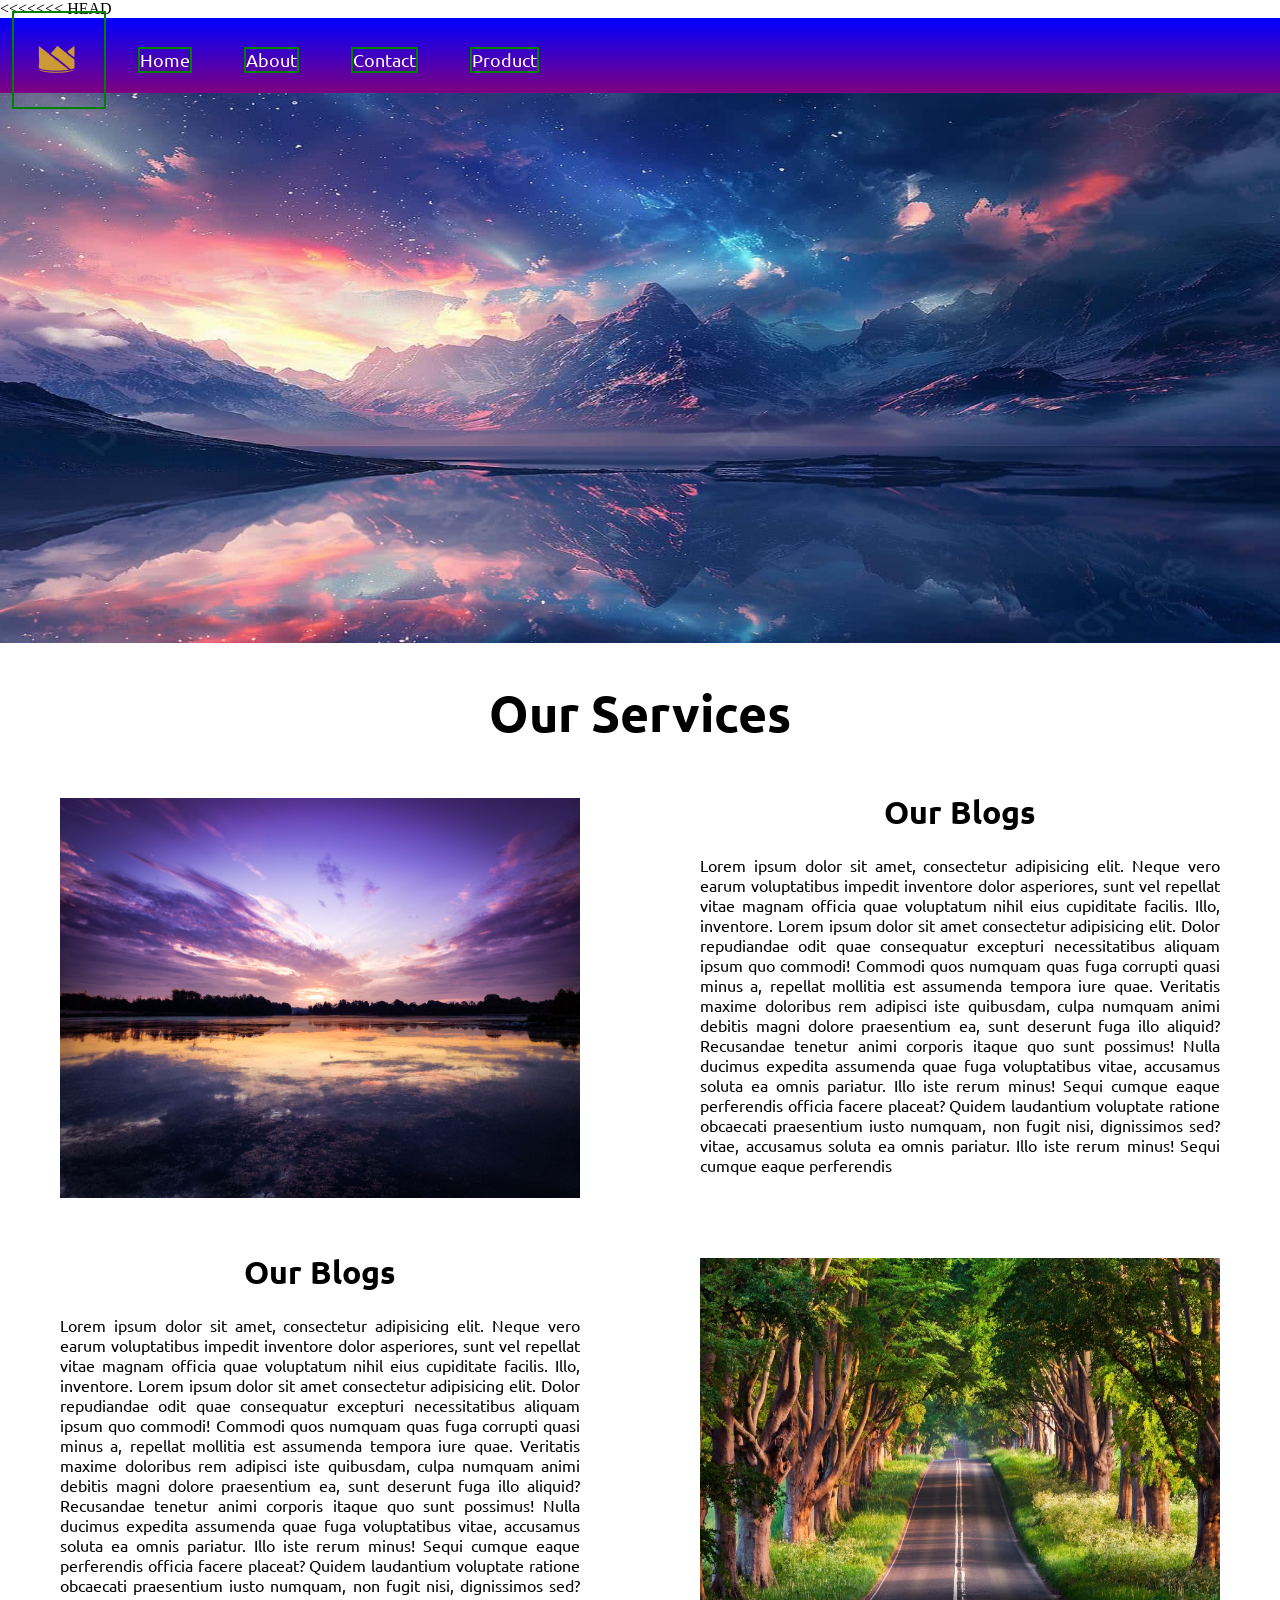
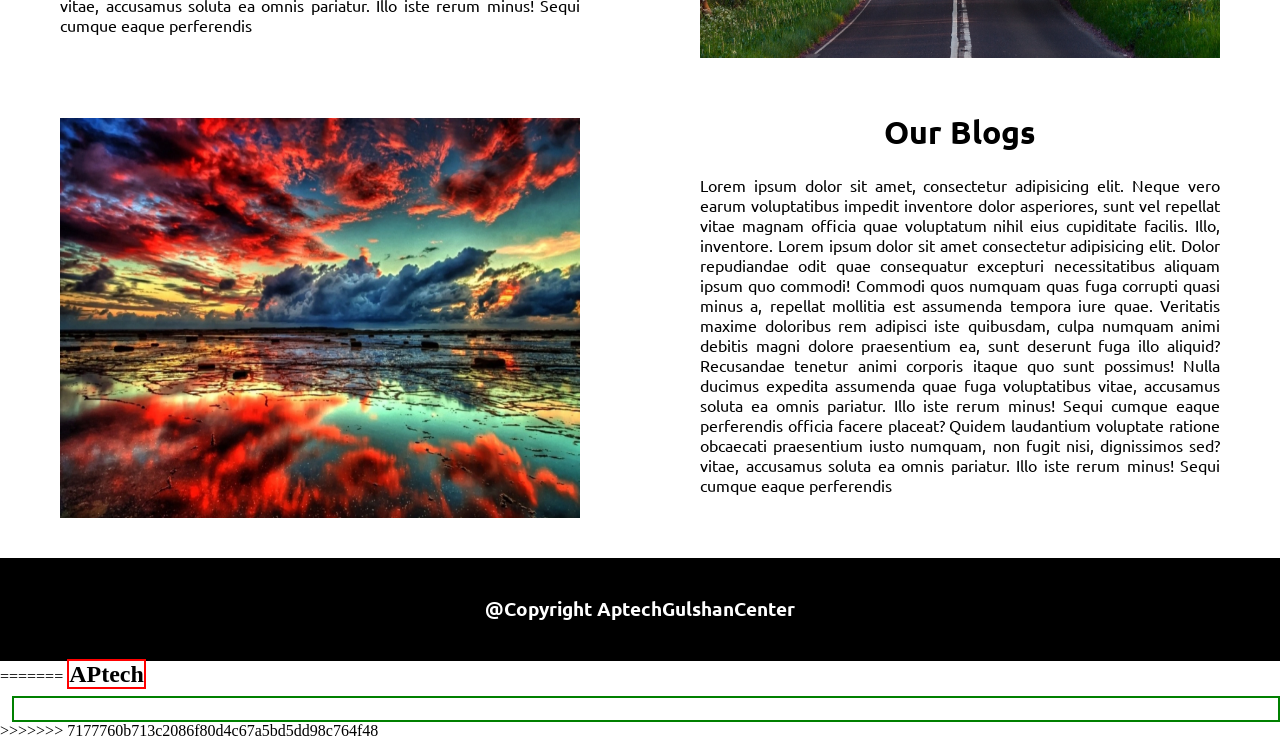
<file: index.html>
<!doctype html>
<html lang="en">
  <head>
    <meta charset="UTF-8" />
    <meta name="viewport" content="width=device-width, initial-scale=1.0" />
    <title>Document</title>
<<<<<<< HEAD
    <link rel="stylesheet" href="css/style.css" />
  </head>
  <body>
    <!-- Navbar Start -->

    <nav class="navbar">
      
        <a href=""><img src="images/logo.png" class="logo" alt="" /></a>
      
      <li><a href="">Home</a></li>
      <li><a href="">About</a></li>
      <li><a href="">Contact</a></li>
      <li><a href="">Product</a></li>
    </nav>

    <!-- Navbar end -->
    <!-- Banner image Start -->
    <img src="images/2.jpg" class="banner-img" alt="" />
    <!-- Banner image End -->

    <!-- blog start -->
    <h1 class="head1">Our Services</h1>

    <div class="row">
      <div class="column">
        <img src="images/3.jpg" class="img1" alt="" />
      </div>
      <div class="column a">
        <h1 class="head2">Our Blogs</h1>
        <p class="p1">
          Lorem ipsum dolor sit amet, consectetur adipisicing elit. Neque vero
          earum voluptatibus impedit inventore dolor asperiores, sunt vel
          repellat vitae magnam officia quae voluptatum nihil eius cupiditate
          facilis. Illo, inventore. Lorem ipsum dolor sit amet consectetur
          adipisicing elit. Dolor repudiandae odit quae consequatur excepturi
          necessitatibus aliquam ipsum quo commodi! Commodi quos numquam quas
          fuga corrupti quasi minus a, repellat mollitia est assumenda tempora
          iure quae. Veritatis maxime doloribus rem adipisci iste quibusdam,
          culpa numquam animi debitis magni dolore praesentium ea, sunt deserunt
          fuga illo aliquid? Recusandae tenetur animi corporis itaque quo sunt
          possimus! Nulla ducimus expedita assumenda quae fuga voluptatibus
          vitae, accusamus soluta ea omnis pariatur. Illo iste rerum minus!
          Sequi cumque eaque perferendis officia facere placeat? Quidem
          laudantium voluptate ratione obcaecati praesentium iusto numquam, non
          fugit nisi, dignissimos sed? vitae, accusamus soluta ea omnis
          pariatur. Illo iste rerum minus! Sequi cumque eaque perferendis
        </p>
      </div>
    </div>

    <div class="row">
      <div class="column a">
        <h1 class="head2">Our Blogs</h1>
        <p class="p1">
          Lorem ipsum dolor sit amet, consectetur adipisicing elit. Neque vero
          earum voluptatibus impedit inventore dolor asperiores, sunt vel
          repellat vitae magnam officia quae voluptatum nihil eius cupiditate
          facilis. Illo, inventore. Lorem ipsum dolor sit amet consectetur
          adipisicing elit. Dolor repudiandae odit quae consequatur excepturi
          necessitatibus aliquam ipsum quo commodi! Commodi quos numquam quas
          fuga corrupti quasi minus a, repellat mollitia est assumenda tempora
          iure quae. Veritatis maxime doloribus rem adipisci iste quibusdam,
          culpa numquam animi debitis magni dolore praesentium ea, sunt deserunt
          fuga illo aliquid? Recusandae tenetur animi corporis itaque quo sunt
          possimus! Nulla ducimus expedita assumenda quae fuga voluptatibus
          vitae, accusamus soluta ea omnis pariatur. Illo iste rerum minus!
          Sequi cumque eaque perferendis officia facere placeat? Quidem
          laudantium voluptate ratione obcaecati praesentium iusto numquam, non
          fugit nisi, dignissimos sed? vitae, accusamus soluta ea omnis
          pariatur. Illo iste rerum minus! Sequi cumque eaque perferendis
        </p>
      </div>

      <div class="column">
        <img src="images/4.jpg" class="img1" alt="" />
      </div>
    </div>

    <div class="row">
      <div class="column">
        <img src="images/1.jpg" class="img1" alt="" />
      </div>
      <div class="column a">
        <h1 class="head2">Our Blogs</h1>
        <p class="p1">
          Lorem ipsum dolor sit amet, consectetur adipisicing elit. Neque vero
          earum voluptatibus impedit inventore dolor asperiores, sunt vel
          repellat vitae magnam officia quae voluptatum nihil eius cupiditate
          facilis. Illo, inventore. Lorem ipsum dolor sit amet consectetur
          adipisicing elit. Dolor repudiandae odit quae consequatur excepturi
          necessitatibus aliquam ipsum quo commodi! Commodi quos numquam quas
          fuga corrupti quasi minus a, repellat mollitia est assumenda tempora
          iure quae. Veritatis maxime doloribus rem adipisci iste quibusdam,
          culpa numquam animi debitis magni dolore praesentium ea, sunt deserunt
          fuga illo aliquid? Recusandae tenetur animi corporis itaque quo sunt
          possimus! Nulla ducimus expedita assumenda quae fuga voluptatibus
          vitae, accusamus soluta ea omnis pariatur. Illo iste rerum minus!
          Sequi cumque eaque perferendis officia facere placeat? Quidem
          laudantium voluptate ratione obcaecati praesentium iusto numquam, non
          fugit nisi, dignissimos sed? vitae, accusamus soluta ea omnis
          pariatur. Illo iste rerum minus! Sequi cumque eaque perferendis
        </p>
      </div>
    </div>

    <!-- blog end -->



    <!-- footer start -->

    <footer>
        <h3 class="txt">@Copyright AptechGulshanCenter</h3>
    </footer>
    <!-- footer end -->
=======
    <link rel="stylesheet" href="style.css" />
    <style>
      /* type selector */
      /* h1{
            border: 2px solid green;
        } */
      /* .abcd{
            color: red;
        }
        #abc{
            color: green;
        } */

      /* *{
            font-family: Arial, Helvetica, sans-serif;
        }
        h2{
            color: green;
        } */

      /* h2{
            width: 70%;
            border: 2px solid red;
        } */
      /* .container {
        background-image: url(img3.jpg);
        width: 100%;
        height: 500px;
        background-size: cover;
        background-position: center;
        display: none;
      } */

      h2{
        border: 2px solid red;
        display: inline;
      }
          a{
        border: 2px solid green;
        display: block;
      }
    </style>
  </head>
  <body>

 <h2>APtech</h2>
 <a href="https://www.google.com/">go lto link</a>



    <!-- <div class="container">
      <h1>Talha</h1>
      <p>
        Lorem ipsum dolor sit amet consectetur adipisicing elit. Quas
        exercitationem autem omnis fugit porro iusto expedita at deserunt, non
        fuga, distinctio minus? Placeat laboriosam distinctio repellendus cum
        tempora temporibus quasi?
        </p>
    </div> -->

    <!-- <h2>APtech</h2> -->
    <!-- <p>aptech</p>
    <b>aptech</b> -->

    <!--   attribute="property:property-value;" -->
    <!-- <h1>aptech</h1>
    <h1 class="abcd" id="abc">aptech</h1>
    <h1>aptech</h1>
    <h1>aptech</h1>
    <h1 class="abcd">aptech</h1>
    <h1>aptech</h1> -->
>>>>>>> 7177760b713c2086f80d4c67a5bd5dd98c764f48
  </body>
</html>
</file>
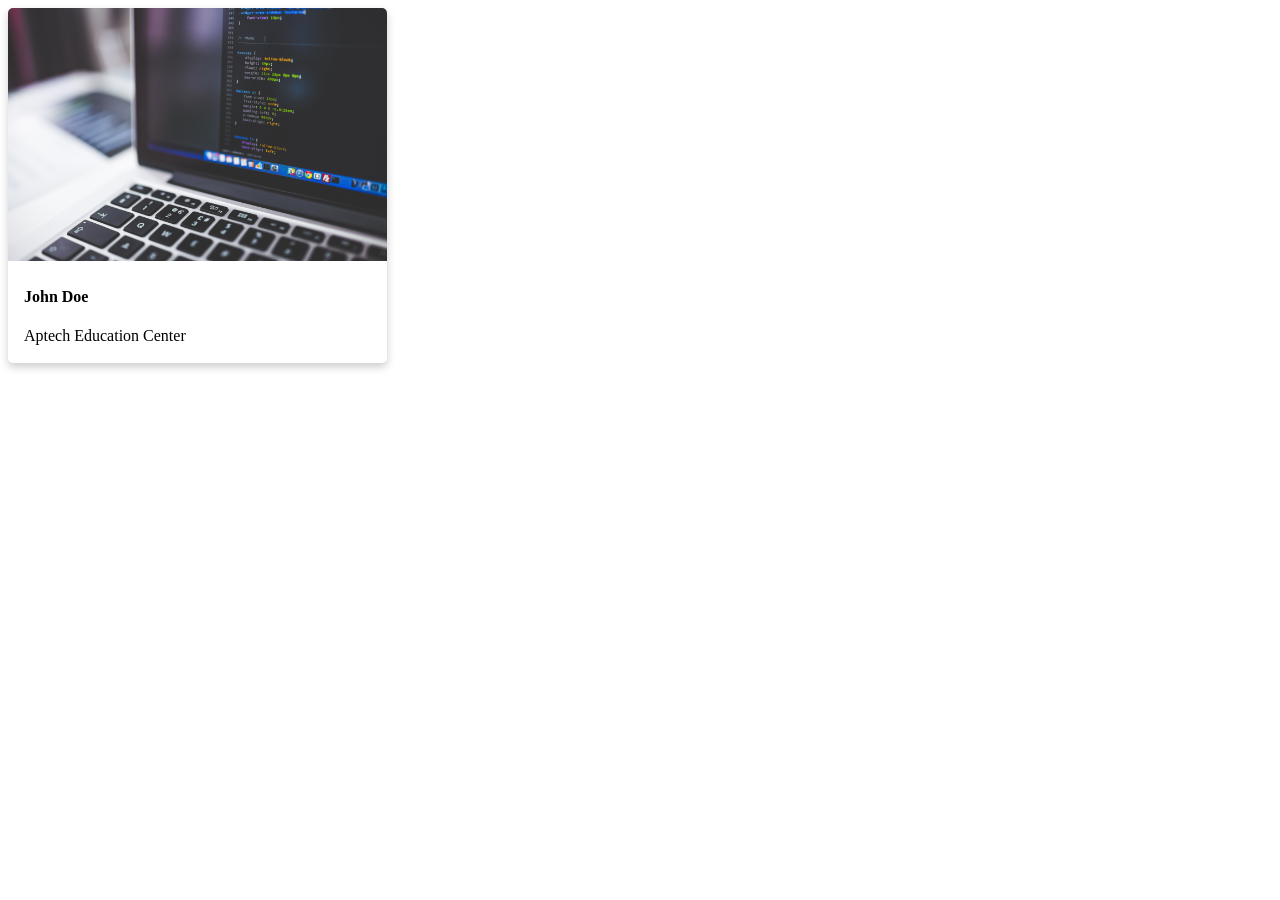
<file: card.html>
<!DOCTYPE html>
<html lang="en">
<head>
    <meta charset="UTF-8">
    <meta name="viewport" content="width=device-width, initial-scale=1.0">
    <title>Document</title>
    <style>
        .card{
            box-shadow: 0 4px 8px 0 rgba(0,0,0,0.2);
            transition: 0.3s;
            width: 30%;
            border-radius: 5px;
        }
        .card:hover{
            box-shadow: 0 8px 16px 0 rgba(0,0,0,0.2);

        }
        img{
            border-radius: 5px 5px 0 0;
        }
        .container{
            /*       top/bottom,right/left */
            padding: 2px 16px;
        }
    </style>
</head>
<body>
   <div class="card">
    <img src="img3.jpg" width="100%" alt="">
    <div class="container">
        <h4>John Doe</h4>
        <p>Aptech Education Center</p>
    </div>
   </div> 
</body>
</html>
</file>
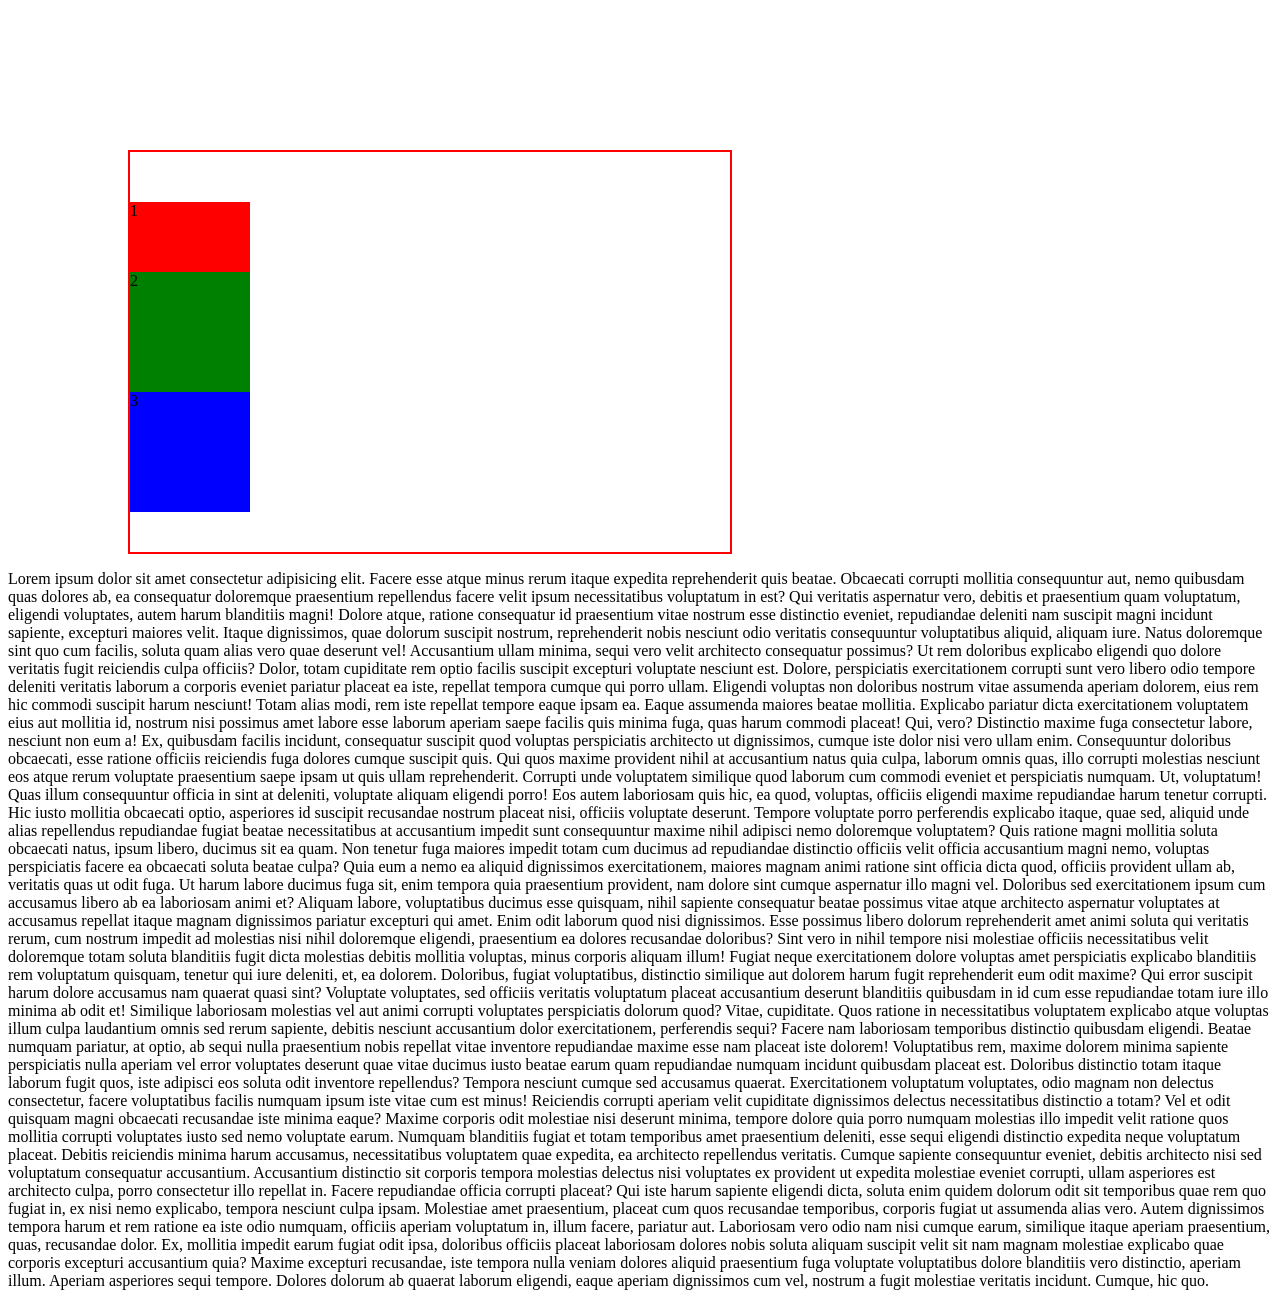
<file: flex.html>
<!doctype html>
<html lang="en">
  <head>
    <meta charset="UTF-8" />
    <meta name="viewport" content="width=device-width, initial-scale=1.0" />
    <title>Document</title>
    <!-- <link rel="stylesheet" href="flex.css"> -->
    <style>
      .container {
        width: 600px;
        height: 400px;
        border: 2px solid red;
        margin: 150px 0 0 120px;
      }
      .item {
        width: 120px;
        height: 120px;
      }
      #item-1 {
        background-color: red;
        position: relative;
        /* top,right,bottom,left */
        /* left: 60px;*/
        top: 50px; 
        z-index: 0;
      }
      #item-2 {
        background-color: green;
        position: relative;
        /* position: absolute;
        top: 10px;
        left: 10px; */
        z-index: 1;
      }
      #item-3 {
        background-color: blue;
        position: fixed;
      }
    </style>
  </head>
  <body>
    <div class="container">
      <div class="item" id="item-1">1</div>
      <div class="item" id="item-2">2</div>
      <div class="item" id="item-3">3</div>
    </div>
    <!-- <div class="container">
        <div class="item" id="item-1">1</div>
        <div class="item" id="item-2">2</div>
        <div class="item" id="item-3">3</div>
        <div class="item" id="item-4">4</div>
        <div class="item" id="item-5">5</div>
        <div class="item" id="item-6">6</div>
    </div> -->
    <p>
      Lorem ipsum dolor sit amet consectetur adipisicing elit. Facere esse atque
      minus rerum itaque expedita reprehenderit quis beatae. Obcaecati corrupti
      mollitia consequuntur aut, nemo quibusdam quas dolores ab, ea consequatur
      doloremque praesentium repellendus facere velit ipsum necessitatibus
      voluptatum in est? Qui veritatis aspernatur vero, debitis et praesentium
      quam voluptatum, eligendi voluptates, autem harum blanditiis magni! Dolore
      atque, ratione consequatur id praesentium vitae nostrum esse distinctio
      eveniet, repudiandae deleniti nam suscipit magni incidunt sapiente,
      excepturi maiores velit. Itaque dignissimos, quae dolorum suscipit
      nostrum, reprehenderit nobis nesciunt odio veritatis consequuntur
      voluptatibus aliquid, aliquam iure. Natus doloremque sint quo cum facilis,
      soluta quam alias vero quae deserunt vel! Accusantium ullam minima, sequi
      vero velit architecto consequatur possimus? Ut rem doloribus explicabo
      eligendi quo dolore veritatis fugit reiciendis culpa officiis? Dolor,
      totam cupiditate rem optio facilis suscipit excepturi voluptate nesciunt
      est. Dolore, perspiciatis exercitationem corrupti sunt vero libero odio
      tempore deleniti veritatis laborum a corporis eveniet pariatur placeat ea
      iste, repellat tempora cumque qui porro ullam. Eligendi voluptas non
      doloribus nostrum vitae assumenda aperiam dolorem, eius rem hic commodi
      suscipit harum nesciunt! Totam alias modi, rem iste repellat tempore eaque
      ipsam ea. Eaque assumenda maiores beatae mollitia. Explicabo pariatur
      dicta exercitationem voluptatem eius aut mollitia id, nostrum nisi
      possimus amet labore esse laborum aperiam saepe facilis quis minima fuga,
      quas harum commodi placeat! Qui, vero? Distinctio maxime fuga consectetur
      labore, nesciunt non eum a! Ex, quibusdam facilis incidunt, consequatur
      suscipit quod voluptas perspiciatis architecto ut dignissimos, cumque iste
      dolor nisi vero ullam enim. Consequuntur doloribus obcaecati, esse ratione
      officiis reiciendis fuga dolores cumque suscipit quis. Qui quos maxime
      provident nihil at accusantium natus quia culpa, laborum omnis quas, illo
      corrupti molestias nesciunt eos atque rerum voluptate praesentium saepe
      ipsam ut quis ullam reprehenderit. Corrupti unde voluptatem similique quod
      laborum cum commodi eveniet et perspiciatis numquam. Ut, voluptatum! Quas
      illum consequuntur officia in sint at deleniti, voluptate aliquam eligendi
      porro! Eos autem laboriosam quis hic, ea quod, voluptas, officiis eligendi
      maxime repudiandae harum tenetur corrupti. Hic iusto mollitia obcaecati
      optio, asperiores id suscipit recusandae nostrum placeat nisi, officiis
      voluptate deserunt. Tempore voluptate porro perferendis explicabo itaque,
      quae sed, aliquid unde alias repellendus repudiandae fugiat beatae
      necessitatibus at accusantium impedit sunt consequuntur maxime nihil
      adipisci nemo doloremque voluptatem? Quis ratione magni mollitia soluta
      obcaecati natus, ipsum libero, ducimus sit ea quam. Non tenetur fuga
      maiores impedit totam cum ducimus ad repudiandae distinctio officiis velit
      officia accusantium magni nemo, voluptas perspiciatis facere ea obcaecati
      soluta beatae culpa? Quia eum a nemo ea aliquid dignissimos
      exercitationem, maiores magnam animi ratione sint officia dicta quod,
      officiis provident ullam ab, veritatis quas ut odit fuga. Ut harum labore
      ducimus fuga sit, enim tempora quia praesentium provident, nam dolore sint
      cumque aspernatur illo magni vel. Doloribus sed exercitationem ipsum cum
      accusamus libero ab ea laboriosam animi et? Aliquam labore, voluptatibus
      ducimus esse quisquam, nihil sapiente consequatur beatae possimus vitae
      atque architecto aspernatur voluptates at accusamus repellat itaque magnam
      dignissimos pariatur excepturi qui amet. Enim odit laborum quod nisi
      dignissimos. Esse possimus libero dolorum reprehenderit amet animi soluta
      qui veritatis rerum, cum nostrum impedit ad molestias nisi nihil
      doloremque eligendi, praesentium ea dolores recusandae doloribus? Sint
      vero in nihil tempore nisi molestiae officiis necessitatibus velit
      doloremque totam soluta blanditiis fugit dicta molestias debitis mollitia
      voluptas, minus corporis aliquam illum! Fugiat neque exercitationem dolore
      voluptas amet perspiciatis explicabo blanditiis rem voluptatum quisquam,
      tenetur qui iure deleniti, et, ea dolorem. Doloribus, fugiat voluptatibus,
      distinctio similique aut dolorem harum fugit reprehenderit eum odit
      maxime? Qui error suscipit harum dolore accusamus nam quaerat quasi sint?
      Voluptate voluptates, sed officiis veritatis voluptatum placeat
      accusantium deserunt blanditiis quibusdam in id cum esse repudiandae totam
      iure illo minima ab odit et! Similique laboriosam molestias vel aut animi
      corrupti voluptates perspiciatis dolorum quod? Vitae, cupiditate. Quos
      ratione in necessitatibus voluptatem explicabo atque voluptas illum culpa
      laudantium omnis sed rerum sapiente, debitis nesciunt accusantium dolor
      exercitationem, perferendis sequi? Facere nam laboriosam temporibus
      distinctio quibusdam eligendi. Beatae numquam pariatur, at optio, ab sequi
      nulla praesentium nobis repellat vitae inventore repudiandae maxime esse
      nam placeat iste dolorem! Voluptatibus rem, maxime dolorem minima sapiente
      perspiciatis nulla aperiam vel error voluptates deserunt quae vitae
      ducimus iusto beatae earum quam repudiandae numquam incidunt quibusdam
      placeat est. Doloribus distinctio totam itaque laborum fugit quos, iste
      adipisci eos soluta odit inventore repellendus? Tempora nesciunt cumque
      sed accusamus quaerat. Exercitationem voluptatum voluptates, odio magnam
      non delectus consectetur, facere voluptatibus facilis numquam ipsum iste
      vitae cum est minus! Reiciendis corrupti aperiam velit cupiditate
      dignissimos delectus necessitatibus distinctio a totam? Vel et odit
      quisquam magni obcaecati recusandae iste minima eaque? Maxime corporis
      odit molestiae nisi deserunt minima, tempore dolore quia porro numquam
      molestias illo impedit velit ratione quos mollitia corrupti voluptates
      iusto sed nemo voluptate earum. Numquam blanditiis fugiat et totam
      temporibus amet praesentium deleniti, esse sequi eligendi distinctio
      expedita neque voluptatum placeat. Debitis reiciendis minima harum
      accusamus, necessitatibus voluptatem quae expedita, ea architecto
      repellendus veritatis. Cumque sapiente consequuntur eveniet, debitis
      architecto nisi sed voluptatum consequatur accusantium. Accusantium
      distinctio sit corporis tempora molestias delectus nisi voluptates ex
      provident ut expedita molestiae eveniet corrupti, ullam asperiores est
      architecto culpa, porro consectetur illo repellat in. Facere repudiandae
      officia corrupti placeat? Qui iste harum sapiente eligendi dicta, soluta
      enim quidem dolorum odit sit temporibus quae rem quo fugiat in, ex nisi
      nemo explicabo, tempora nesciunt culpa ipsam. Molestiae amet praesentium,
      placeat cum quos recusandae temporibus, corporis fugiat ut assumenda alias
      vero. Autem dignissimos tempora harum et rem ratione ea iste odio numquam,
      officiis aperiam voluptatum in, illum facere, pariatur aut. Laboriosam
      vero odio nam nisi cumque earum, similique itaque aperiam praesentium,
      quas, recusandae dolor. Ex, mollitia impedit earum fugiat odit ipsa,
      doloribus officiis placeat laboriosam dolores nobis soluta aliquam
      suscipit velit sit nam magnam molestiae explicabo quae corporis excepturi
      accusantium quia? Maxime excepturi recusandae, iste tempora nulla veniam
      dolores aliquid praesentium fuga voluptate voluptatibus dolore blanditiis
      vero distinctio, aperiam illum. Aperiam asperiores sequi tempore. Dolores
      dolorum ab quaerat laborum eligendi, eaque aperiam dignissimos cum vel,
      nostrum a fugit molestiae veritatis incidunt. Cumque, hic quo.
    </p>
  </body>
</html>
</file>
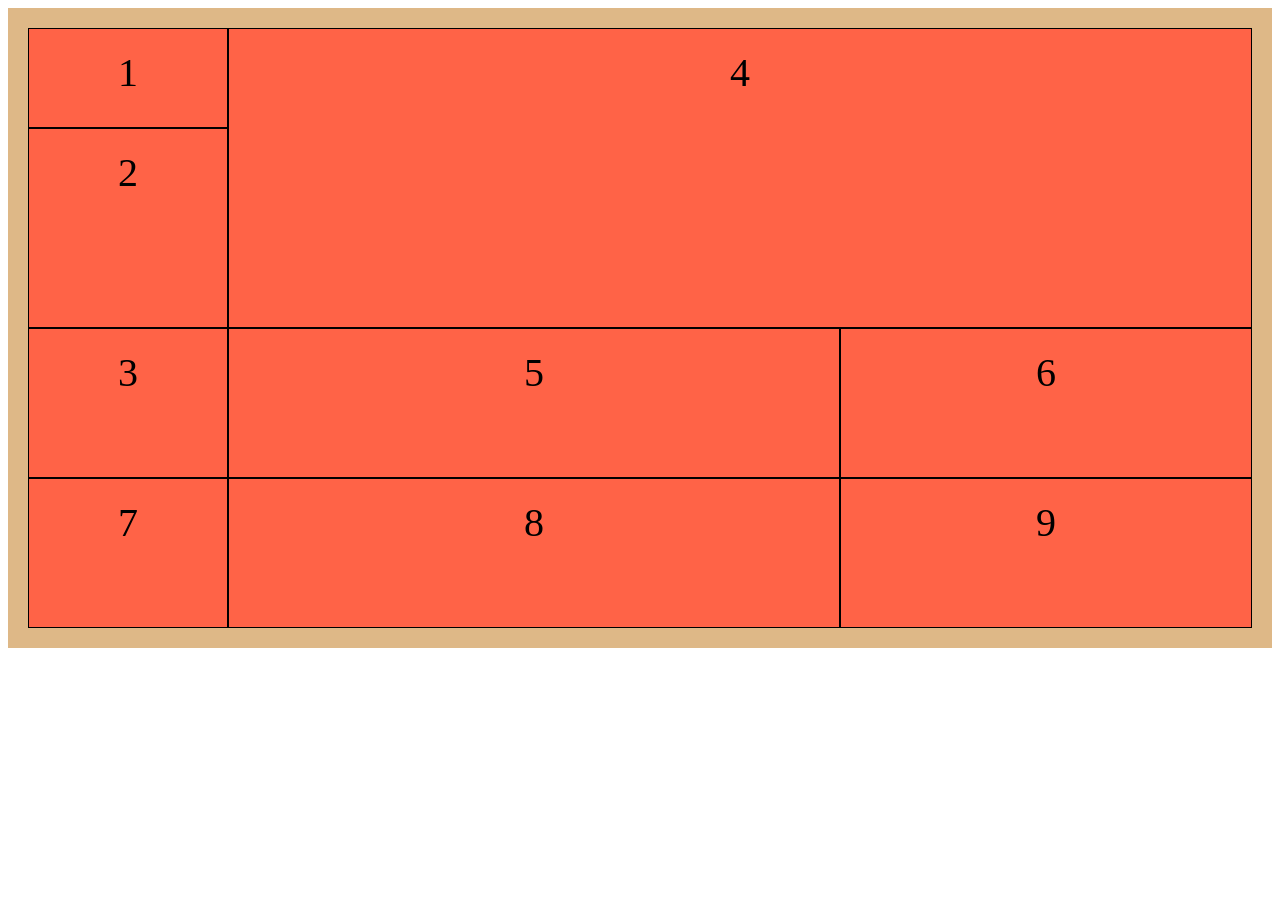
<file: grid.html>
<!doctype html>
<html lang="en">
  <head>
    <meta charset="UTF-8" />
    <meta name="viewport" content="width=device-width, initial-scale=1.0" />
    <title>Document</title>
    <link rel="stylesheet" href="grid.css" />
  </head>
  <body>

    <div class="gcontainer">
        <div class="g-item" id="grid1">1</div>
        <div class="g-item" id="grid2">2</div>
        <div class="g-item" id="grid3">3</div>
        <div class="g-item" id="grid4">4</div>
        <div class="g-item" id="grid5">5</div>
        <div class="g-item" id="grid6">6</div>
        <div class="g-item" id="grid7">7</div>
        <div class="g-item" id="grid8">8</div>
        <div class="g-item" id="grid9">9</div>
        
    </div>


   
  </body>
</html>
</file>
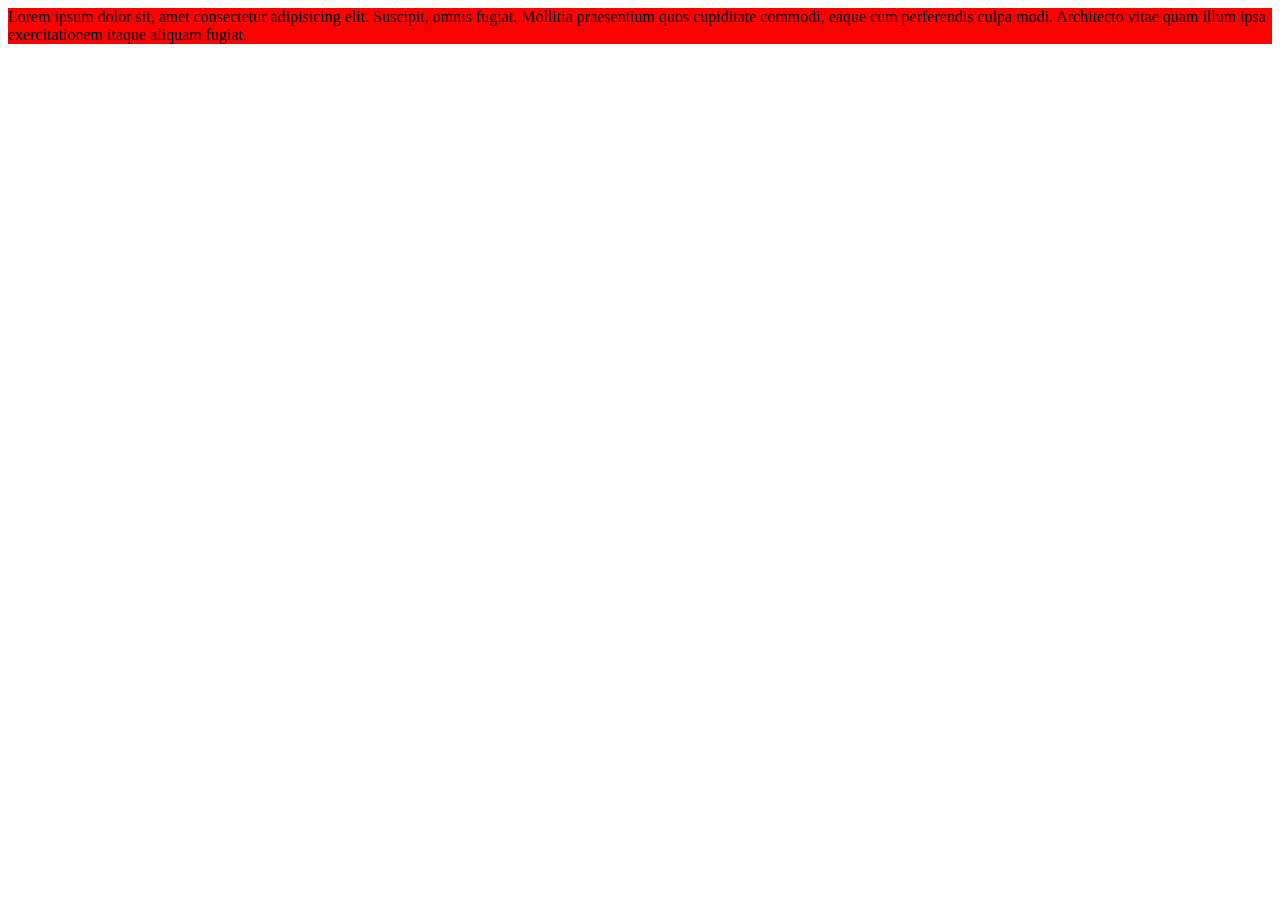
<file: mediaquery.html>
<!doctype html>
<html lang="en">
  <head>
    <meta charset="UTF-8" />
    <meta name="viewport" content="width=device-width, initial-scale=1.0" />
    <title>Document</title>
    <style>
        @media (min-width:1201px){
            div{
               background-color: red; 
            }
        }
         @media (min-width:1025px) and (max-width:1200px){
            div{
               background-color: greenyellow; 
            }
        }
          @media (min-width:769px) and (max-width:1024px){
            div{
               background-color: purple; 
            }
        }
         @media (min-width:481px) and (max-width:768px){
            div{
               background-color: brown; 
            }
        }
         @media (min-width:320px) and (max-width:480px){
            div{
               background-color: aqua; 
            }
        }
    </style>
  </head>
  <body>
    <div>
      Lorem ipsum dolor sit, amet consectetur adipisicing elit. Suscipit, omnis
      fugiat. Mollitia praesentium quos cupiditate commodi, eaque cum
      perferendis culpa modi. Architecto vitae quam illum ipsa exercitationem
      itaque aliquam fugiat.
    </div>
  </body>
</html>
</file>
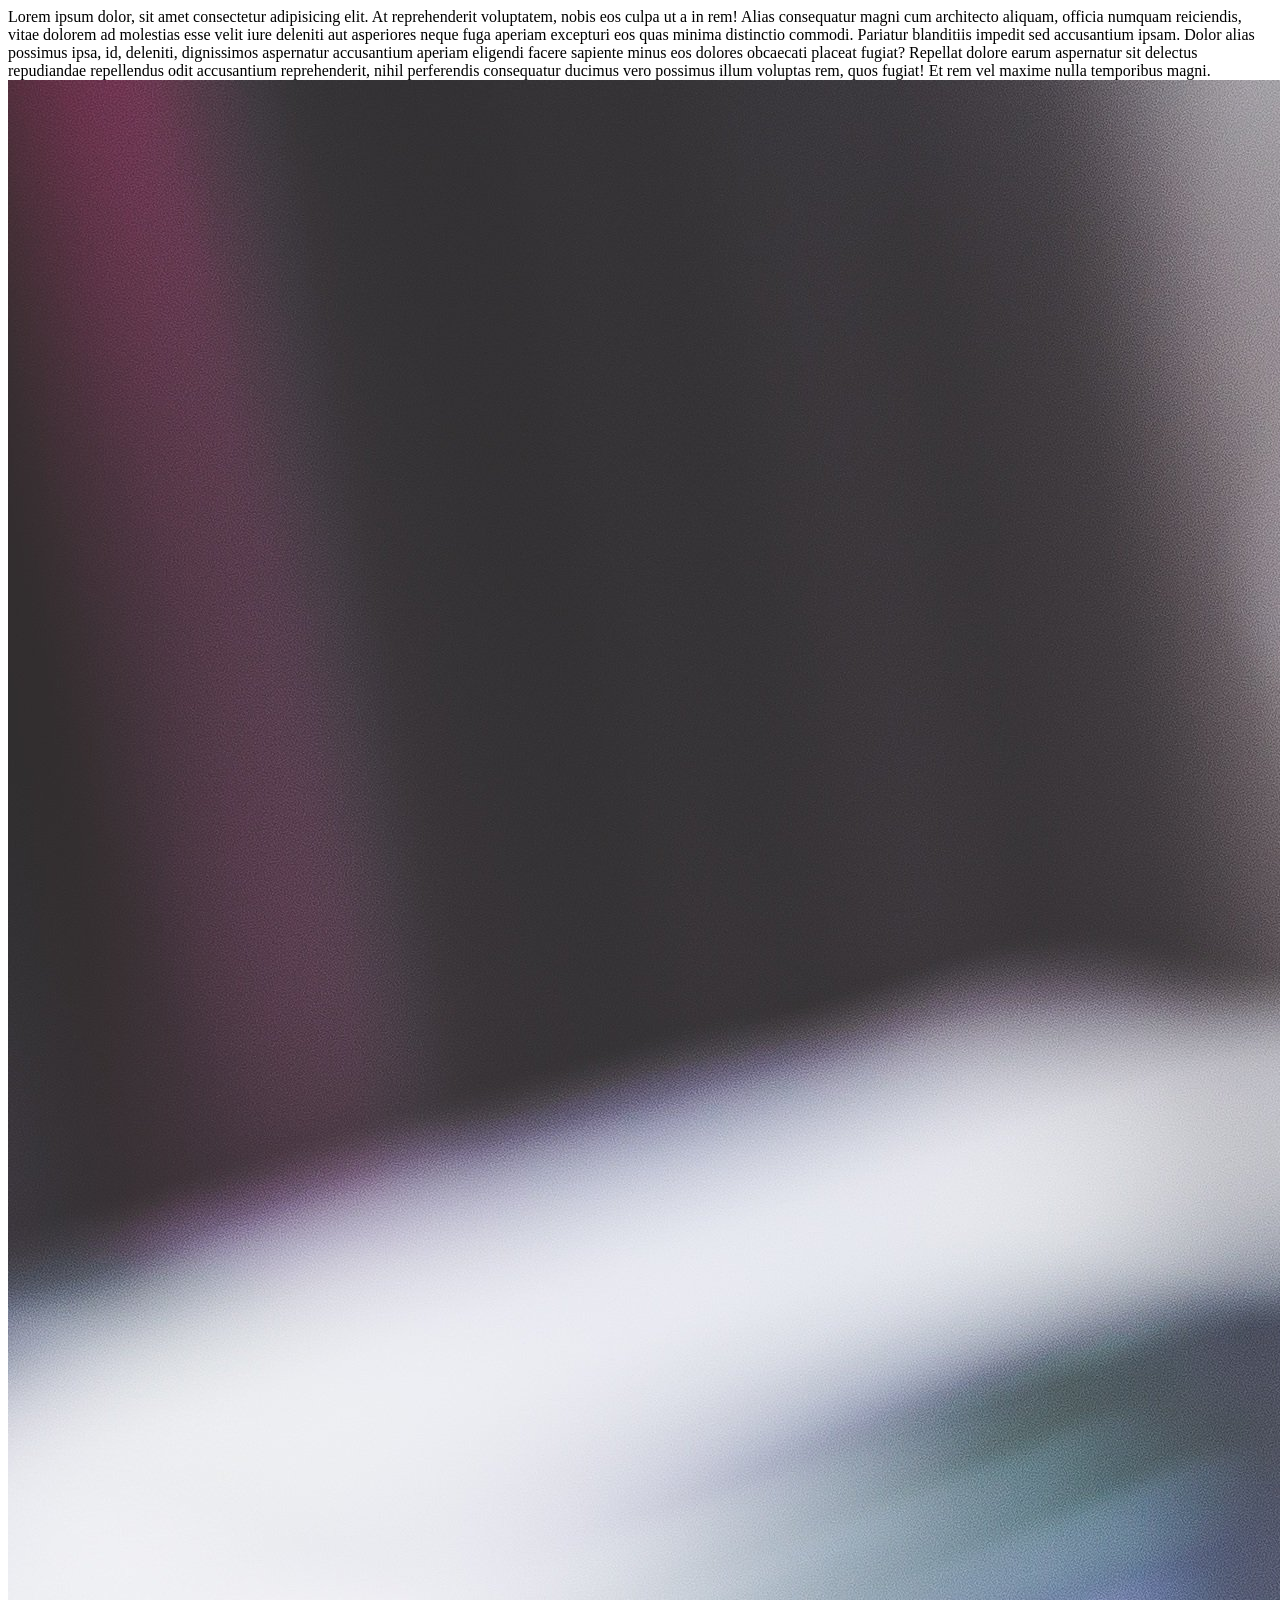
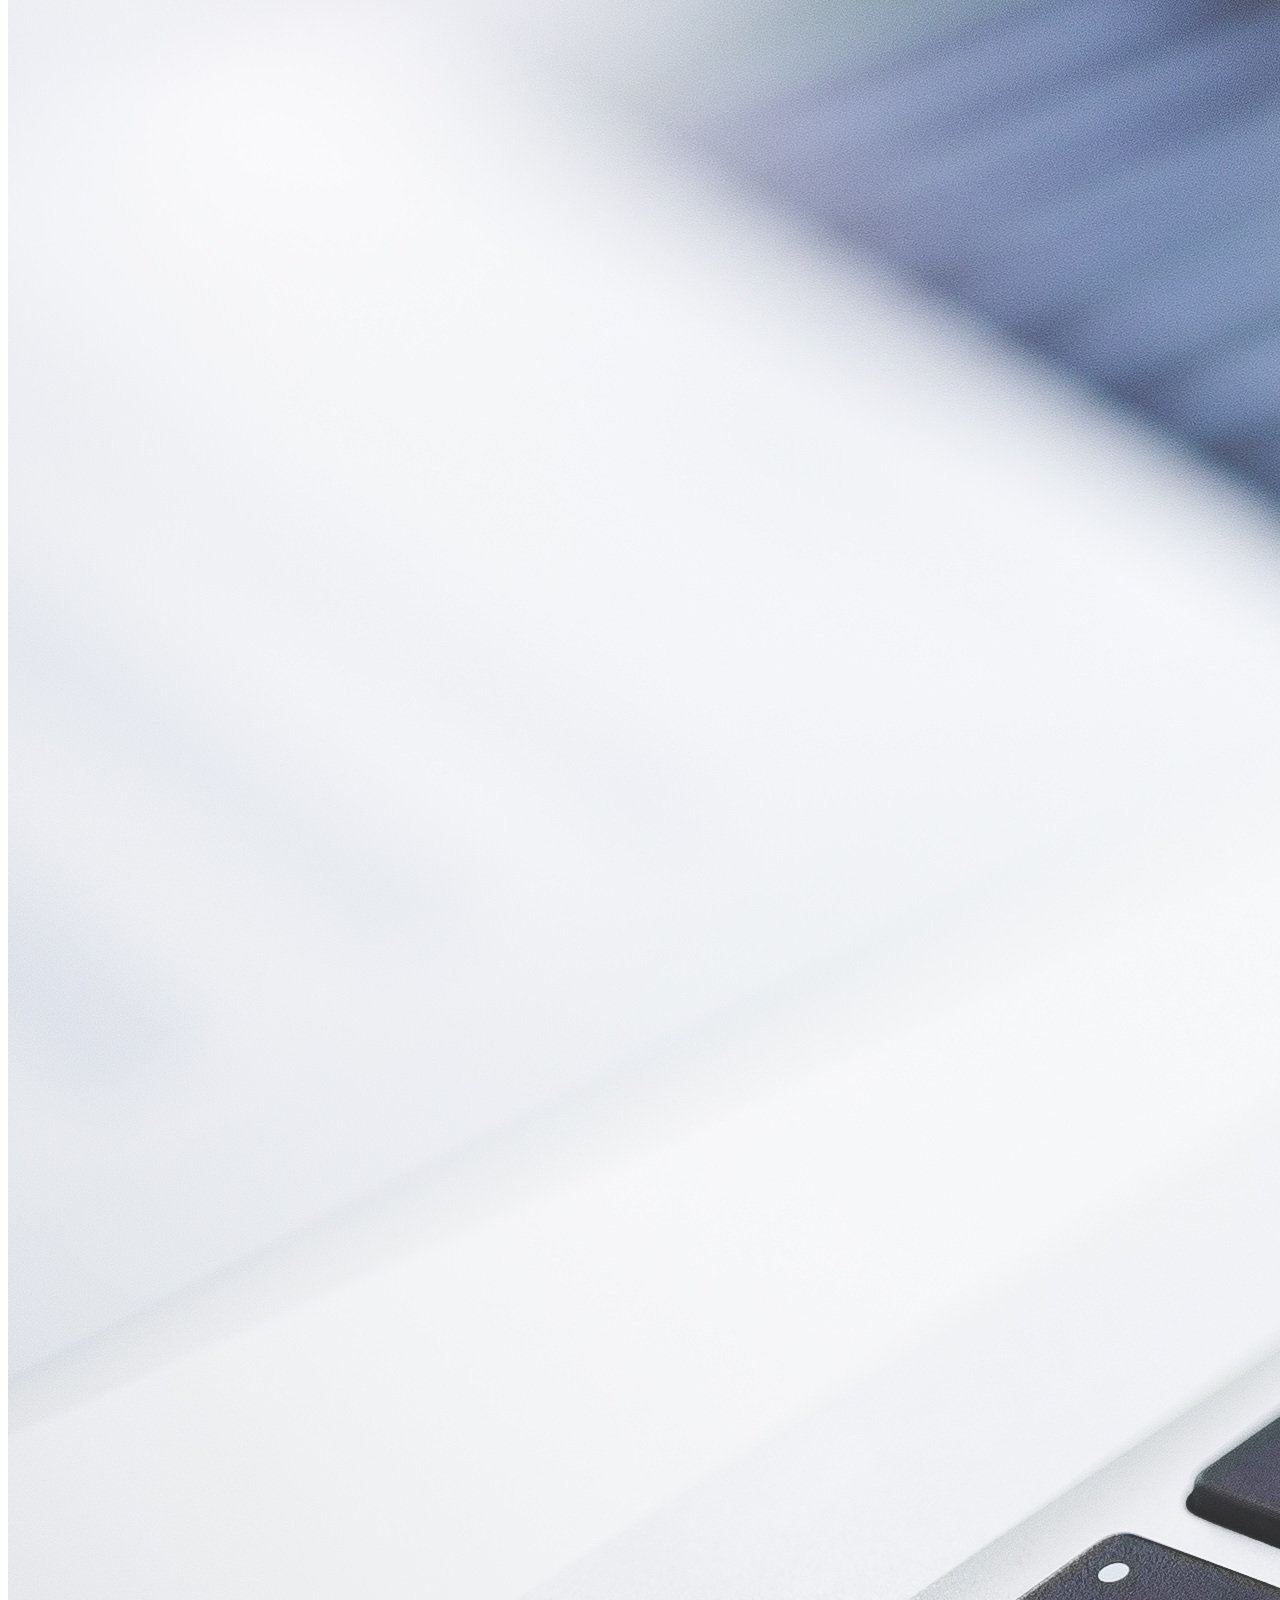
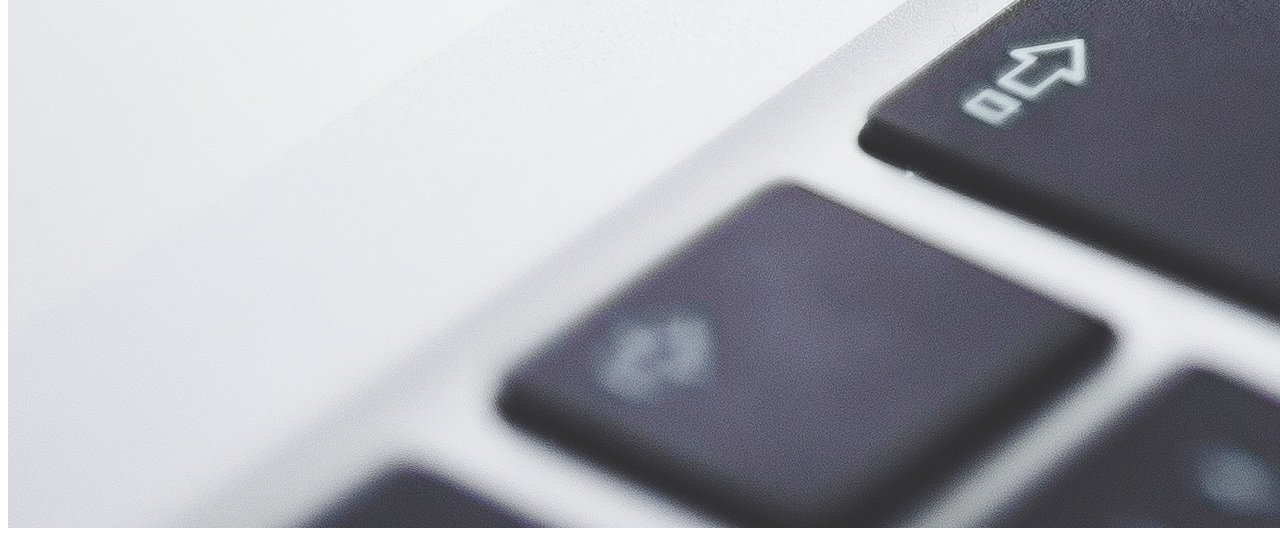
<file: overflow.html>
<!doctype html>
<html lang="en">
  <head>
    <meta charset="UTF-8" />
    <meta name="viewport" content="width=device-width, initial-scale=1.0" />
    <title>Document</title>
    <style>
      /* div {
        width: 300px !important;
        height: 300px;
        background-color: coral;
        overflow: scroll;
      }
      .abcd{
        width: 500px;
      } */
       
    </style>
  </head>
  <body>
    <div>
      Lorem ipsum dolor, sit amet consectetur adipisicing elit. At reprehenderit
      voluptatem, nobis eos culpa ut a in rem! Alias consequatur magni cum
      architecto aliquam, officia numquam reiciendis, vitae dolorem ad molestias
      esse velit iure deleniti aut asperiores neque fuga aperiam excepturi eos
      quas minima distinctio commodi. Pariatur blanditiis impedit sed
      accusantium ipsam. Dolor alias possimus ipsa, id, deleniti, dignissimos
      aspernatur accusantium aperiam eligendi facere sapiente minus eos dolores
      obcaecati placeat fugiat? Repellat dolore earum aspernatur sit delectus
      repudiandae repellendus odit accusantium reprehenderit, nihil perferendis
      consequatur ducimus vero possimus illum voluptas rem, quos fugiat! Et rem
      vel maxime nulla temporibus magni.
      <img src="img3.jpg" alt="" />
    </div>
  </body>
</html>
</file>
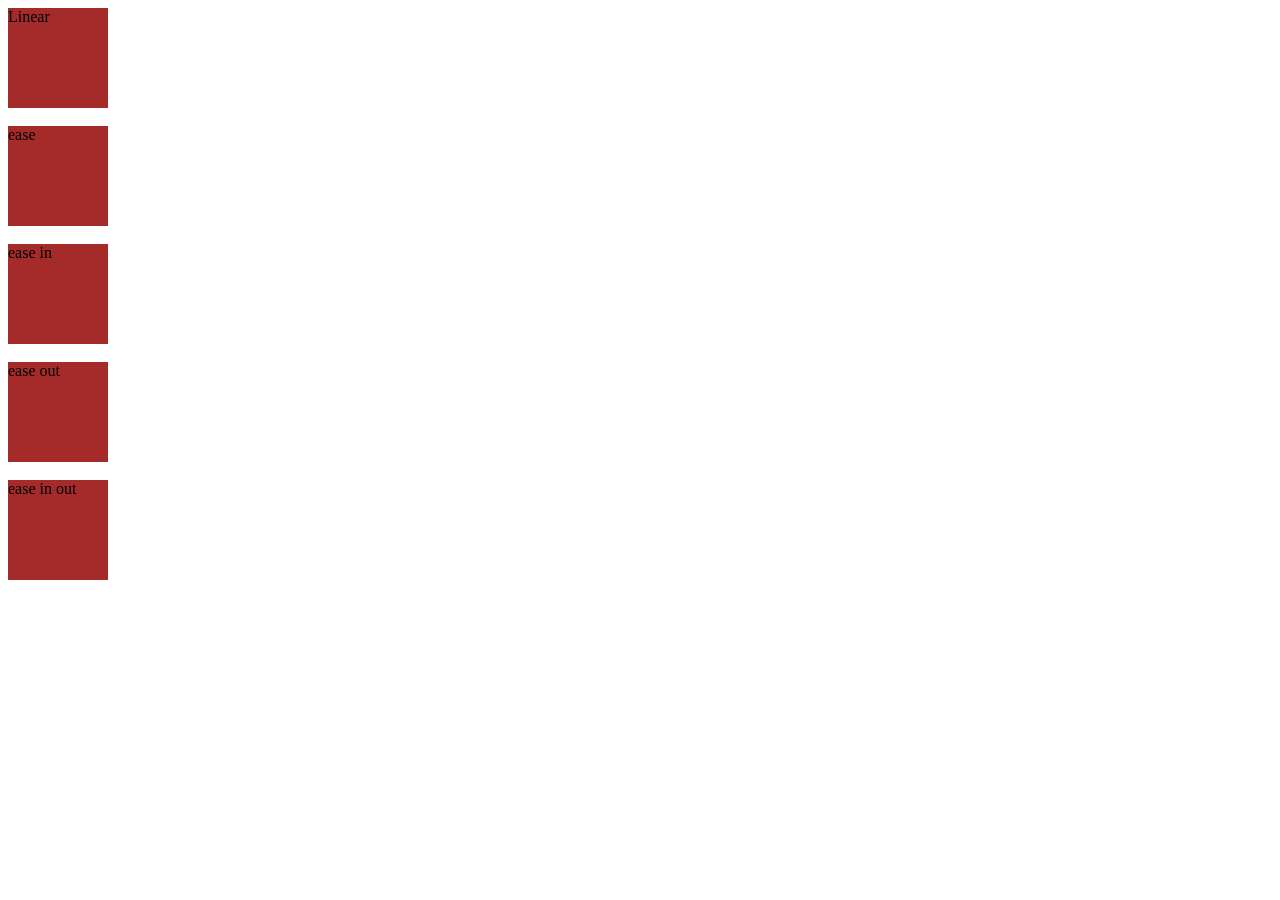
<file: tranistion.html>
<!doctype html>
<html lang="en">
  <head>
    <meta charset="UTF-8" />
    <meta name="viewport" content="width=device-width, initial-scale=1.0" />
    <title>Document</title>
    <style>
      /* div{
            width: 100px;
            height: 100px;
            background-color: brown;
             transition: width 3s,height 3s,background-color 3s; 
        }
        div:hover{
            width: 300px;
            height: 300px;
            background-color: aqua;
        } */

      div {
        width: 100px;
        height: 100px;
        background-color: brown;
        transition: width 3s;
      }

      #div1{transition-timing-function: linear;}
      #div2{transition-timing-function: ease;}
      #div3{transition-timing-function: ease-in;}
      #div4{transition-timing-function: ease-out;}
      #div5{transition-timing-function: ease-in-out;}
      
      div:hover {
        width: 300px;
      }
    </style>
  </head>
  <body>
    <div id="div1">Linear</div>
    <br />
    <div id="div2">ease</div>
    <br />
    <div id="div3">ease in</div>
    <br />
    <div id="div4">ease out</div>
    <br />
    <div id="div5">ease in out</div>
    <br />

    <!-- <div></div>   -->
  </body>
</html>
</file>
<file: css/style.css>
@import url("https://fonts.googleapis.com/css2?family=Ubuntu:ital,wght@0,300;0,400;0,500;0,700;1,300;1,400;1,500;1,700&display=swap");
body {
  margin: 0;
  padding: 0;
}
/* navbar start */
.navbar {
  background: linear-gradient(blue, purple);
  display: flex;
  align-items: center;

  position: sticky;
  top: 0;
  height: 75px;
  z-index: 1000;
}
li {
  list-style: none;
  padding: 20px;
}
a {
  color: white;
  text-decoration: none;
  font-size: large;
  font-family: "Ubuntu", sans-serif;
  margin: 8px 0 0 12px;
}

.logo {
  width: 90px;
  height: 90px;
  position: relative;
  top: 2px;
}
/* navbar end */

/* banner start */
.banner-img {
  width: 100%;
  height: 550px;
}

/* banner end */

/* blog start */

.head1 {
  font-family: "Ubuntu", sans-serif;
  text-align: center;
  font-size: 50px;
}

.row {
  display: flex;
}

.column {
  flex: 50%;
  margin: 20px 60px;
}
.img1 {
  width: 100%;
  height: 400px;
}
.p1 {
  text-align: justify;
  font-family: "Ubuntu", sans-serif;
}
h1.head2 {
  text-align: center;
  font-family: "Ubuntu";
}

.column.a {
  position: relative;
  bottom: 27px;
}
/* blog end */
/* footer start */
footer {
  background-color: black;
  padding: 20px;
}
.txt {
  color: white;
  text-align: center;
  font-family: "Ubuntu", sans-serif;
}
/* footer end */

/* Media query */

@media (min-width: 1025px) and (max-width: 1200px) {
  .column {
    flex: 50%;
    margin: 20px 35px;
  }
}

@media (min-width: 769px) and (max-width: 1024px) {
  .banner-img {
    width: 100%;
    height: 450px;
  }
  .column {
    flex: 50%;
    margin: 3px 20px;
  }

  .img1 {
    width: 100%;
    height: 500px;
  }
}

@media (min-width: 481px) and (max-width: 768px) {
  .navbar {
    background: linear-gradient(blue, purple);
    display: flex;
    align-items: center;
    position: sticky;
    top: 0;
    height: 75px;
    z-index: 1000;
    width: fit-content;
  }

  a {
    color: white;
    text-decoration: none;
    font-size: large;
    font-family: "Ubuntu", sans-serif;
    margin: 8px 0 0 -7px;
  }

  .banner-img {
    width: 100%;
    height: 380px;
  }

  .row {
    display: flex;
    flex-direction: column;
  }
}

@media (min-width: 320px) and (max-width: 480px) {
  .navbar {
    background: linear-gradient(blue, purple);
    display: flex;
    flex-direction: column;
    align-items: flex-start;
    position: sticky;
    top: 0;
    height: 300px;
    z-index: 1000;
  }
  li {
    list-style: none;
    padding: 20px;
    position: relative;
    bottom: 53px;
  }
    .logo {
        width: 90px;
        height: 90px;
        position: relative;
        top: -27px;
        /* right: 0px; */
    }

  .banner-img {
    width: 100%;
    height: 550px;
    display: none;
  }

  .row {
    display: flex;
    flex-direction: column;
  }
  .column {
    flex: 100%;
    margin: 8px 0px;
  }
  .img1 {
    width: 100%;
    height: 300px;
  }
  .head1 {
    font-family: "Ubuntu", sans-serif;
    text-align: center;
    font-size: 35px;
  }
}
</file>
<file: style.css>
/* h1 {
  border: 2px solid blue;
} */
</file>
<file: flex.css>
.container{
    height: 650px;
    width: 100%;
    border: 2px solid red;
    display: flex;

    /* flex-direction: column-reverse; */
    /* flex-direction: column;
    flex-direction: row;
    flex-direction: row-reverse; */

    /*content adjust horizontal  */

   /*justify-content: space-evenly;
    justify-content: space-around;
    justify-content: space-between;
    justify-content: flex-start;
    justify-content: center;
    justify-content: flex-end; */

    /* vertically align */

    /* align-items: flex-start;
    align-items: center;
    align-items: flex-end; */

    /* justify-content: flex-end;
    align-items: flex-end; */

    /* flex-wrap: wrap-reverse;
    flex-wrap: wrap; */
    /* flex-wrap: nowrap; */

    /* flex direction and flex wrap short cut property */
    /* flex-flow:column wrap ; */
   
}
.item{
    width: 100px;
    height: 100px;
    background-color: tomato;
    border: 2px solid green;
    /* margin: 10px;
    padding: 3px; */
}
#item-1,#item-3{
    /* flex-shrink: 3; */

    align-self: center;
}
/* #item-3{
    /* flex-shrink: 3;

    align-self: center;
}  */
</file>
<file: grid.css>
.gcontainer {
  background-color: burlywood;
  padding: 20px;
  height: 600px;
  display: grid;
  grid-template-columns: 200px 50% auto;
  grid-template-rows: 100px 200px auto;
  /* grid-column-gap: 10px;
  grid-row-gap: 10px; */
  /* justify-content: center;
    align-content: start; */
}

.g-item {
  background-color: tomato;
  border: 1px solid black;
  padding: 20px;
  font-size: 40px;
  text-align: center;
}

/* #grid1 {
  grid-column-start: 1;
  grid-column-end: 3;
  grid-row-start: 1;
  grid-row-end: 3;
} */

/* #grid5 {
  grid-column-start: 2;
  grid-column-end: 4;
  grid-row-start: 2;
  grid-row-end: 4;
} */

/* #grid2 {
  grid-column-start: 2;
  grid-column-end: 4;
  grid-row-start: 1;
  grid-row-end: 4;
} */
 #grid4{
    
/*row-start/col-start/row-end/col-end  */
    grid-area: 1/2/3/4;
 }
</file>
